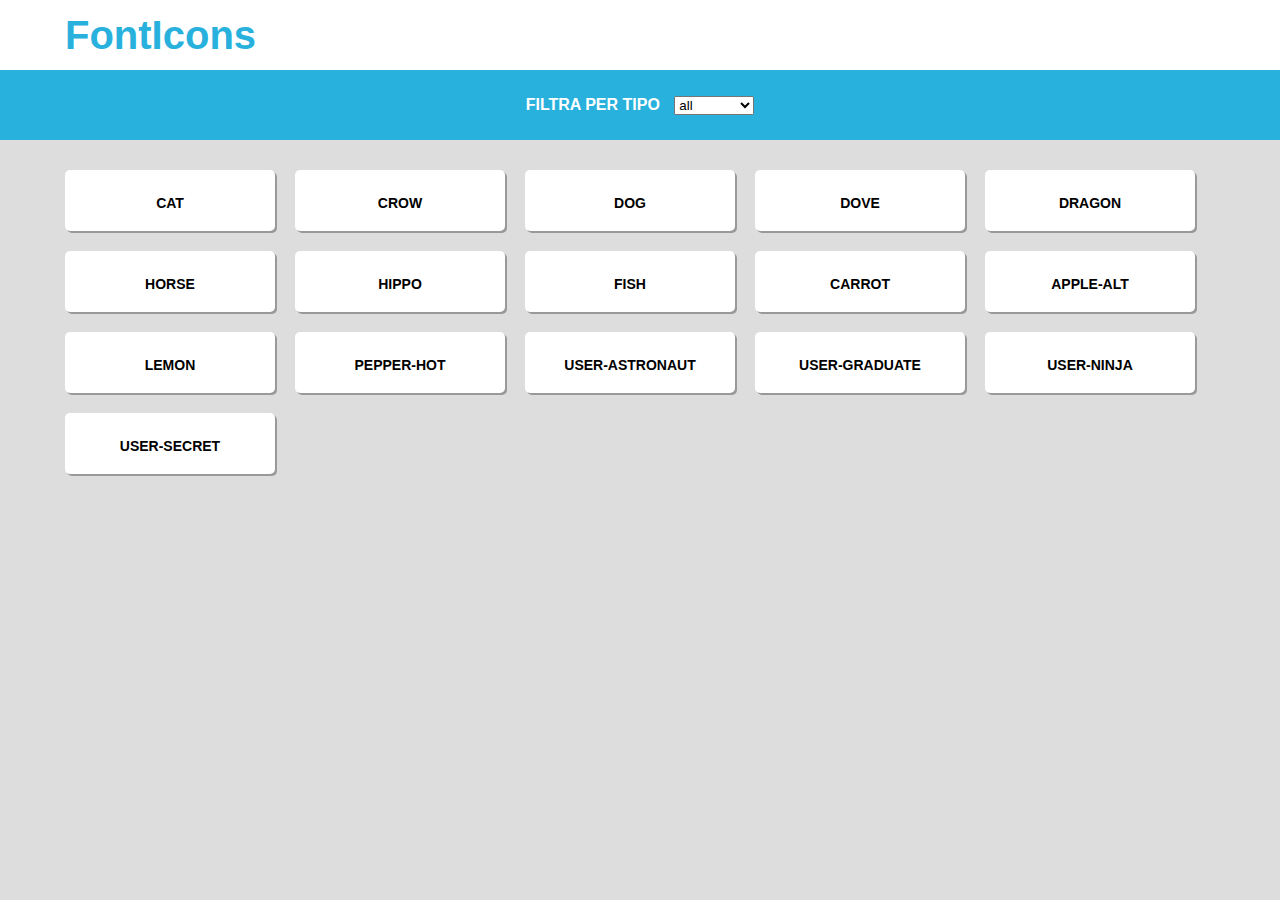
<file: index.html>
<!DOCTYPE html>
<html lang="en">
<head>
    <meta charset="UTF-8">
    <meta http-equiv="X-UA-Compatible" content="IE=edge">
    <meta name="viewport" content="width=device-width, initial-scale=1.0">
    <link rel="stylesheet" href="css/style.css">
    <link rel="stylesheet" href="https://cdnjs.cloudflare.com/ajax/libs/font-awesome/6.3.0/css/all.min.css" integrity="sha512-SzlrxWUlpfuzQ+pcUCosxcglQRNAq/DZjVsC0lE40xsADsfeQoEypE+enwcOiGjk/bSuGGKHEyjSoQ1zVisanQ==" crossorigin="anonymous" referrerpolicy="no-referrer" />
    <title>Font Icons</title>
</head>
<body>

    <!-- Header -->
    <header>
        <h1 class="logo">FontIcons</h1>
    </header>

    <!-- Nav selezione filtri -->
    <div class="nav-container">
        <nav>
            <label for="filter">FILTRA PER TIPO</label>            
            <select name="filter" id="filter">
                <option value="all">all</option>
                <option value="animal">animal</option>
                <option value="vegetable">vegetable</option>
                <option value="user">user</option>
            </select>
        </nav>
    </div>

    <!-- Main -->
    <main>
        <!-- Contenitore icone -->
        <div id="icons-container">
       <!-- <div class="card">
                <i class="fa-solid fa-cat"></i>
                <span>CAT</span>
            </div>-->
        </div>
    </main>

    <script type="text/javascript" src="js/main.js"></script>
</body>
</html>
</file>
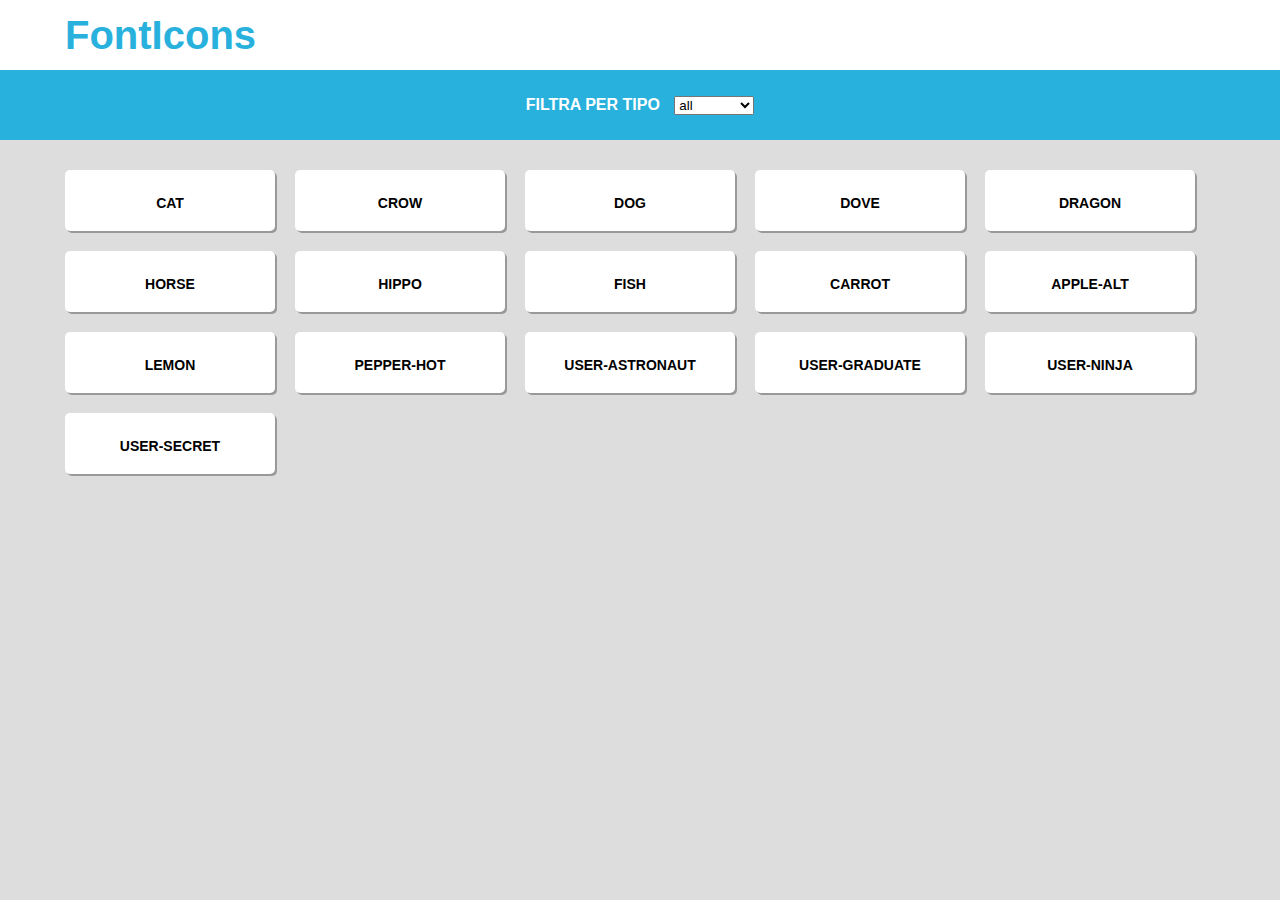
<file: bonus/index.html>
<!DOCTYPE html>
<html lang="en">
<head>
    <meta charset="UTF-8">
    <meta http-equiv="X-UA-Compatible" content="IE=edge">
    <meta name="viewport" content="width=device-width, initial-scale=1.0">
    <link rel="stylesheet" href="css/style.css">
    <link rel="stylesheet" href="https://cdnjs.cloudflare.com/ajax/libs/font-awesome/6.3.0/css/all.min.css" integrity="sha512-SzlrxWUlpfuzQ+pcUCosxcglQRNAq/DZjVsC0lE40xsADsfeQoEypE+enwcOiGjk/bSuGGKHEyjSoQ1zVisanQ==" crossorigin="anonymous" referrerpolicy="no-referrer" />
    <title>Font Icons</title>
</head>
<body>

    <!-- Header -->
    <header>
        <h1 class="logo">FontIcons</h1>
    </header>

    <!-- Nav selezione filtri -->
    <div class="nav-container">
        <nav>
            <label for="filter">FILTRA PER TIPO</label>            
            <select name="filter" id="filter">
<!--                 <option value="all">all</option>
                <option value="animal">animal</option>
                <option value="vegetable">vegetable</option>
                <option value="user">user</option> -->
            </select>
        </nav>
    </div>

    <!-- Main -->
    <main>
        <!-- Contenitore icone -->
        <div id="icons-container">
       <!-- <div class="card">
                <i class="fa-solid fa-cat"></i>
                <span>CAT</span>
            </div>-->
        </div>
    </main>

    <script type="text/javascript" src="js/main.js"></script>
</body>
</html>
</file>
<file: css/style.css>
* {
    padding: 0;
    margin: 0;
    box-sizing: border-box;
}

html {
    font-family: Arial, Helvetica, sans-serif;
}

:root {
    --primary-color: rgb(41, 177, 221);
    --header-height: 70px;
    --nav-height: 70px;

}

header {
    height: var(--header-height);
    text-align: left;
    padding: 10px;
    max-width: 1170px;
    margin: auto;
}

.logo {
    font-size: 40px;
    color: var(--primary-color);
    line-height: 50px;
}

.nav-container {
    height: var(--nav-height);
    background-color: var(--primary-color);
    display: flex;
    justify-content: center;
    align-items: center;
    padding: 20px;
}

nav label {
    color: white;
    font-weight: bold;
    margin-right: 10px;
}

main {
    background-color: rgb(221, 221, 221);
    height: calc(100vh - var(--header-height) - var(--nav-height));
}

#icons-container {
    max-width: 1170px;
    margin: auto;
    display: flex;
    flex-wrap: wrap;
    padding: 30px 10px;
    gap: 20px;
}

.card {
    width: calc(100% / 2 - 20px);
    display: flex;
    flex-direction: column;
    align-items: center;
    justify-content: center;
    padding: 20px;
    border-radius: 5px;
    box-shadow: 2px 2px rgb(153, 153, 153);
    background-color: white;
    cursor: pointer;
}

.card i {
    font-size: 30px;
}

.card span {
    font-size: 14px;
    font-weight: bold;
    text-transform:uppercase;
    text-align: center;
    margin-top: 5px;
}


@media all and (min-width:576px) {
    .card {
        width: calc(100% / 3 - 20px);
    }
}

@media all and (min-width:768px) {
    .card {
        width: calc(100% / 4 - 20px);
    }
}

@media all and (min-width:992px) {
    .card {
        width: calc(100% / 5 - 20px);
    }
}
</file>
<file: bonus/css/style.css>
* {
    padding: 0;
    margin: 0;
    box-sizing: border-box;
}

html {
    font-family: Arial, Helvetica, sans-serif;
}

:root {
    --primary-color: rgb(41, 177, 221);
    --header-height: 70px;
    --nav-height: 70px;

}

header {
    height: var(--header-height);
    text-align: left;
    padding: 10px;
    max-width: 1170px;
    margin: auto;
}

.logo {
    font-size: 40px;
    color: var(--primary-color);
    line-height: 50px;
}

.nav-container {
    height: var(--nav-height);
    background-color: var(--primary-color);
    display: flex;
    justify-content: center;
    align-items: center;
    padding: 20px;
}

nav label {
    color: white;
    font-weight: bold;
    margin-right: 10px;
}

main {
    background-color: rgb(221, 221, 221);
    height: calc(100vh - var(--header-height) - var(--nav-height));
}

#icons-container {
    max-width: 1170px;
    margin: auto;
    display: flex;
    flex-wrap: wrap;
    padding: 30px 10px;
    gap: 20px;
}

.card {
    width: calc(100% / 2 - 20px);
    display: flex;
    flex-direction: column;
    align-items: center;
    justify-content: center;
    padding: 20px;
    border-radius: 5px;
    box-shadow: 2px 2px rgb(153, 153, 153);
    background-color: white;
    cursor: pointer;
}

.card i {
    font-size: 30px;
}

.card span {
    font-size: 14px;
    font-weight: bold;
    text-transform:uppercase;
    text-align: center;
    margin-top: 5px;
}


@media all and (min-width:576px) {
    .card {
        width: calc(100% / 3 - 20px);
    }
}

@media all and (min-width:768px) {
    .card {
        width: calc(100% / 4 - 20px);
    }
}

@media all and (min-width:992px) {
    .card {
        width: calc(100% / 5 - 20px);
    }
}
</file>
